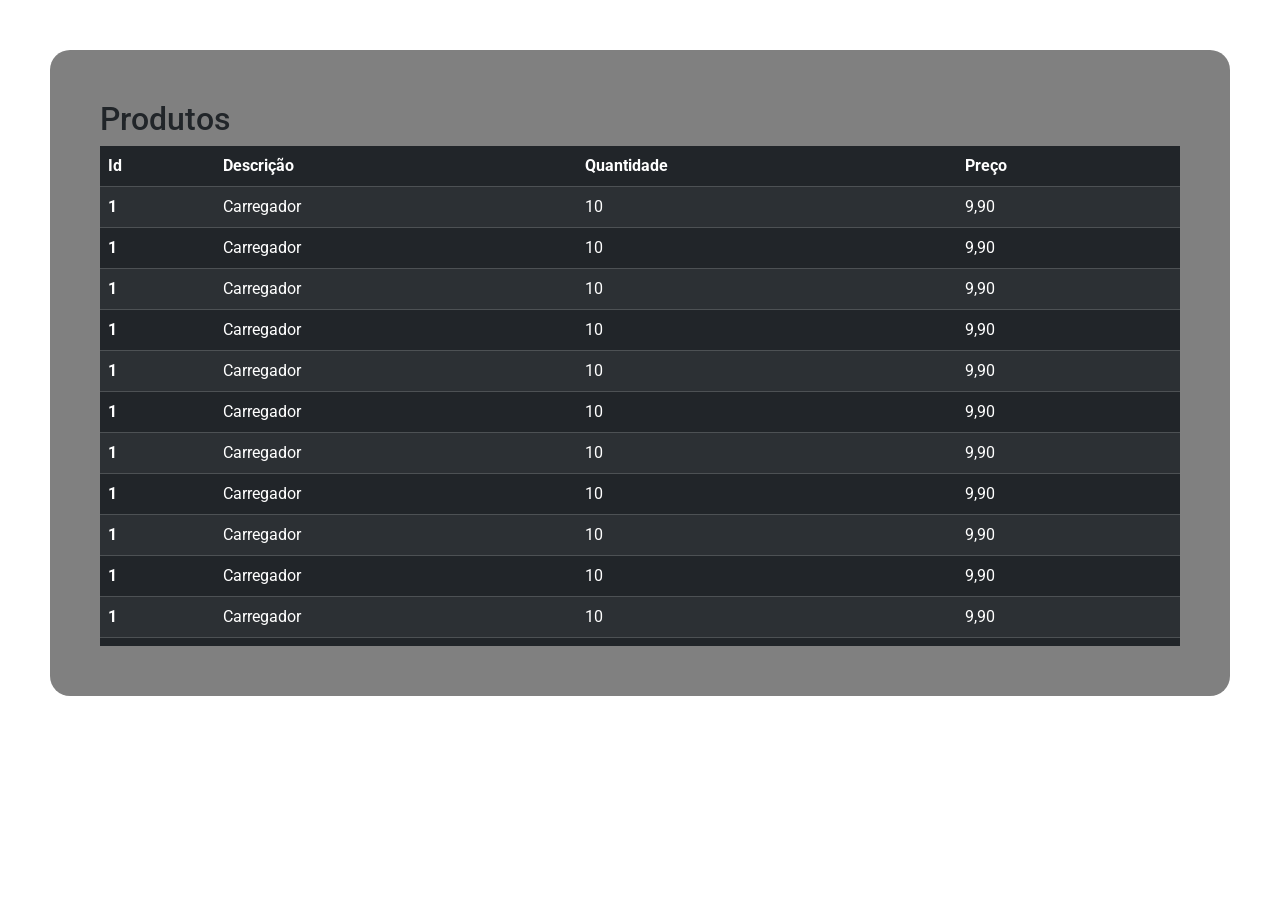
<file: table.html>
<!DOCTYPE html>
<html lang="en">
  <head>
    <meta charset="UTF-8" />
    <meta http-equiv="X-UA-Compatible" content="IE=edge" />
    <meta name="viewport" content="width=device-width, initial-scale=1.0" />
    <link rel="stylesheet" href="tableStyle.css" />
    <link rel="preconnect" href="https://fonts.googleapis.com" />
    <link rel="preconnect" href="https://fonts.gstatic.com" crossorigin />
    <link
      href="https://fonts.googleapis.com/css2?family=Montserrat:ital,wght@0,400;0,500;0,600;0,700;0,800;0,900;1,400;1,500;1,600;1,700;1,800;1,900&family=Roboto:ital,wght@0,100;0,300;0,400;0,500;0,700;0,900;1,100;1,300;1,400;1,500;1,700;1,900&display=swap"
      rel="stylesheet"
    />
    <link
      href="https://cdn.jsdelivr.net/npm/bootstrap@5.0.2/dist/css/bootstrap.min.css"
      rel="stylesheet"
      integrity="sha384-EVSTQN3/azprG1Anm3QDgpJLIm9Nao0Yz1ztcQTwFspd3yD65VohhpuuCOmLASjC"
      crossorigin="anonymous"
    />
    <title>Tabela Exemploo</title>
  </head>
  <body>
    <main>
      <div class="section-body">
        <div class="d-flex flex-column justify-content-center">
          <h2>Produtos</h2>
          <div class="table-scrollable">
            <table class="table table-dark table-striped">
              <thead class="sticky-top">
                <tr>
                  <th scope="col">Id</th>
                  <th scope="col">Descrição</th>
                  <th scope="col">Quantidade</th>
                  <th scope="col">Preço</th>
                </tr>
              </thead>
              <tbody>
                <tr>
                  <th scope="row">1</th>
                  <td>Carregador</td>
                  <td>10</td>
                  <td>9,90</td>
                </tr>
                <tr>
                  <th scope="row">1</th>
                  <td>Carregador</td>
                  <td>10</td>
                  <td>9,90</td>
                </tr>
                <tr>
                  <th scope="row">1</th>
                  <td>Carregador</td>
                  <td>10</td>
                  <td>9,90</td>
                </tr>
                <tr>
                  <th scope="row">1</th>
                  <td>Carregador</td>
                  <td>10</td>
                  <td>9,90</td>
                </tr>
                <tr>
                  <th scope="row">1</th>
                  <td>Carregador</td>
                  <td>10</td>
                  <td>9,90</td>
                </tr>
                <tr>
                  <th scope="row">1</th>
                  <td>Carregador</td>
                  <td>10</td>
                  <td>9,90</td>
                </tr>
                <tr>
                  <th scope="row">1</th>
                  <td>Carregador</td>
                  <td>10</td>
                  <td>9,90</td>
                </tr>
                <tr>
                  <th scope="row">1</th>
                  <td>Carregador</td>
                  <td>10</td>
                  <td>9,90</td>
                </tr>
                <tr>
                  <th scope="row">1</th>
                  <td>Carregador</td>
                  <td>10</td>
                  <td>9,90</td>
                </tr>
                <tr>
                  <th scope="row">1</th>
                  <td>Carregador</td>
                  <td>10</td>
                  <td>9,90</td>
                </tr>
                <tr>
                  <th scope="row">1</th>
                  <td>Carregador</td>
                  <td>10</td>
                  <td>9,90</td>
                </tr>
                <tr>
                  <th scope="row">1</th>
                  <td>Carregador</td>
                  <td>10</td>
                  <td>9,90</td>
                </tr>
                <tr>
                  <th scope="row">1</th>
                  <td>Carregador</td>
                  <td>10</td>
                  <td>9,90</td>
                </tr>
                <tr>
                  <th scope="row">1</th>
                  <td>Carregador</td>
                  <td>10</td>
                  <td>9,90</td>
                </tr>
                <tr>
                  <th scope="row">1</th>
                  <td>Carregador</td>
                  <td>10</td>
                  <td>9,90</td>
                </tr>
                <tr>
                  <th scope="row">1</th>
                  <td>Carregador</td>
                  <td>10</td>
                  <td>9,90</td>
                </tr>
                <tr>
                  <th scope="row">1</th>
                  <td>Carregador</td>
                  <td>10</td>
                  <td>9,90</td>
                </tr>
                <tr>
                  <th scope="row">1</th>
                  <td>Carregador</td>
                  <td>10</td>
                  <td>9,90</td>
                </tr>
                <tr>
                  <th scope="row">1</th>
                  <td>Carregador</td>
                  <td>10</td>
                  <td>9,90</td>
                </tr>
                <tr>
                  <th scope="row">1</th>
                  <td>Carregador</td>
                  <td>10</td>
                  <td>9,90</td>
                </tr>
                <tr>
                  <th scope="row">1</th>
                  <td>Carregador</td>
                  <td>10</td>
                  <td>9,90</td>
                </tr>
                <tr>
                  <th scope="row">1</th>
                  <td>Carregador</td>
                  <td>10</td>
                  <td>9,90</td>
                </tr>
                <tr>
                  <th scope="row">1</th>
                  <td>Carregador</td>
                  <td>10</td>
                  <td>9,90</td>
                </tr>
                <tr>
                  <th scope="row">1</th>
                  <td>Carregador</td>
                  <td>10</td>
                  <td>9,90</td>
                </tr>
                <tr>
                  <th scope="row">1</th>
                  <td>Carregador</td>
                  <td>10</td>
                  <td>9,90</td>
                </tr>
                <tr>
                  <th scope="row">1</th>
                  <td>Carregador</td>
                  <td>10</td>
                  <td>9,90</td>
                </tr>
              </tbody>
            </table>
          </div>
        </div>
      </div>
    </main>
    <script
      src="https://cdn.jsdelivr.net/npm/bootstrap@5.0.2/dist/js/bootstrap.bundle.min.js"
      integrity="sha384-MrcW6ZMFYlzcLA8Nl+NtUVF0sA7MsXsP1UyJoMp4YLEuNSfAP+JcXn/tWtIaxVXM"
      crossorigin="anonymous"
    ></script>
    <script
      src="https://cdn.jsdelivr.net/npm/@popperjs/core@2.9.2/dist/umd/popper.min.js"
      integrity="sha384-IQsoLXl5PILFhosVNubq5LC7Qb9DXgDA9i+tQ8Zj3iwWAwPtgFTxbJ8NT4GN1R8p"
      crossorigin="anonymous"
    ></script>
    <script
      src="https://cdn.jsdelivr.net/npm/bootstrap@5.0.2/dist/js/bootstrap.min.js"
      integrity="sha384-cVKIPhGWiC2Al4u+LWgxfKTRIcfu0JTxR+EQDz/bgldoEyl4H0zUF0QKbrJ0EcQF"
      crossorigin="anonymous"
    ></script>
  </body>
</html>
</file>
<file: tableStyle.css>
* {
  font-family: "Montserrat", sans-serif;
  font-family: "Roboto", sans-serif;
}

.structure {
  display: flex;
  justify-content: center;
  align-items: center;
  height: 75vh;
}

.main {
  width: 82vw;
  margin-top: 3rem;
  background-color: #807f73;
  border-radius: 0.8rem;
  overflow: scroll;
}

.section-header {
  width: 100%;
  height: 10%;
  background-color: #807f73;
  padding: 0.8rem 1rem;
}

.section-body {
  background-color: #808080;
  padding: 50px;
  margin: 50px;
  border-radius: 20px;
}

.section-body:-webkit-scrollbar {
  display: none;
}

table {
  padding: 1rem;
  width: 100%;
  border-collapse: collapse;
  border-radius: 3rem;
}

.table-scrollable {
  overflow: auto;
  max-height: 500px;
}
</file>
